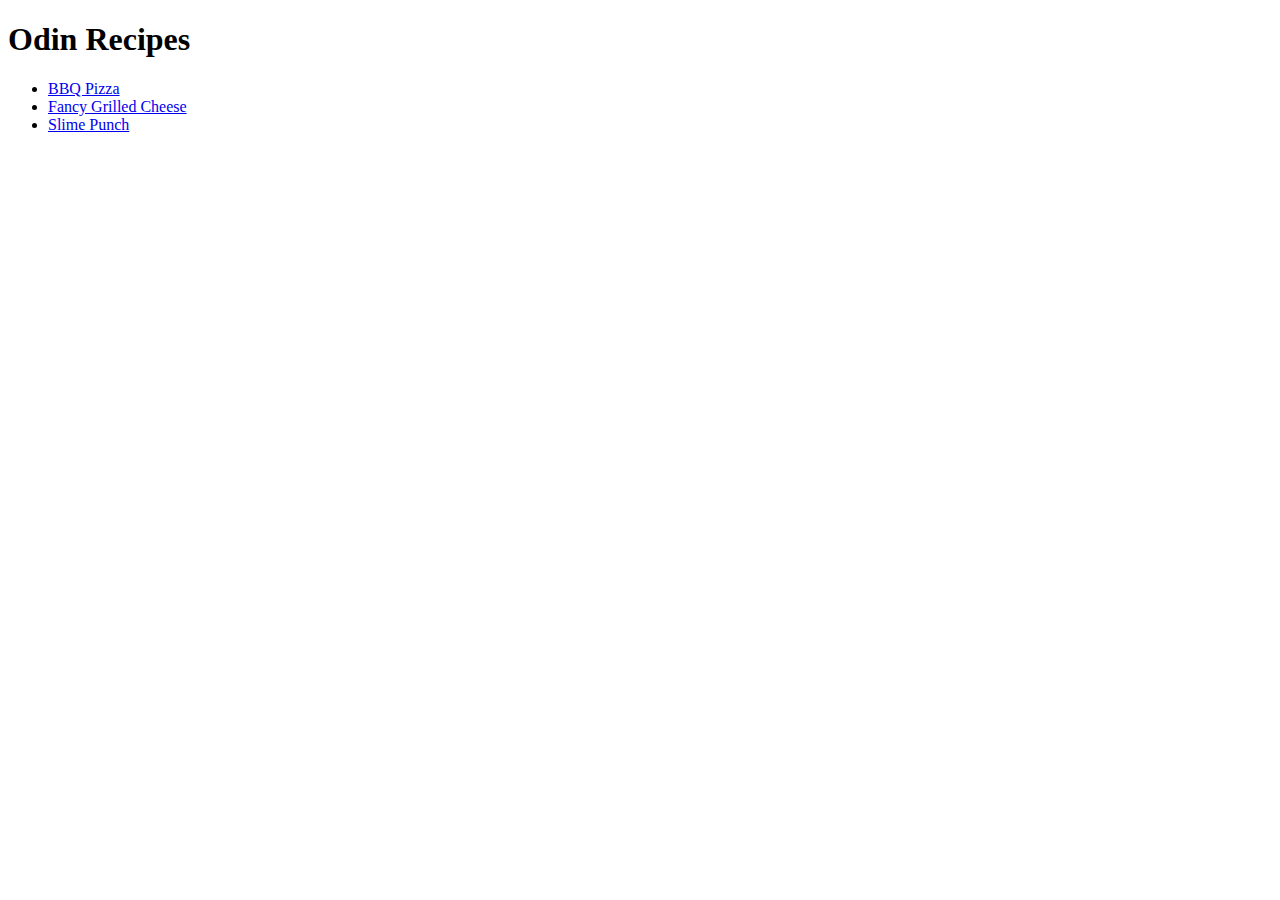
<file: index.html>
<!DOCTYPE html>
<html lang="en">
  <head>
    <meta charset="UTF-8">
    <meta http-equiv="X-UA-Compatible" content="IE=edge">
    <meta name="viewport" content="width=device-width, initial-scale=1.0">

    <title>Odin Recipes</title>
  </head>
  <body>
    <h1>Odin Recipes</h1>
    <ul>
    <li><a href="./recipes/bbqpizza.html">BBQ Pizza</a></li>
    <li><a href="./recipes/grilledcheese.html">Fancy Grilled Cheese</a></li>
    <li><a href="./recipes/slimepunch.html">Slime Punch</a></li>
    </ul>
       </body>
    </html>
</file>
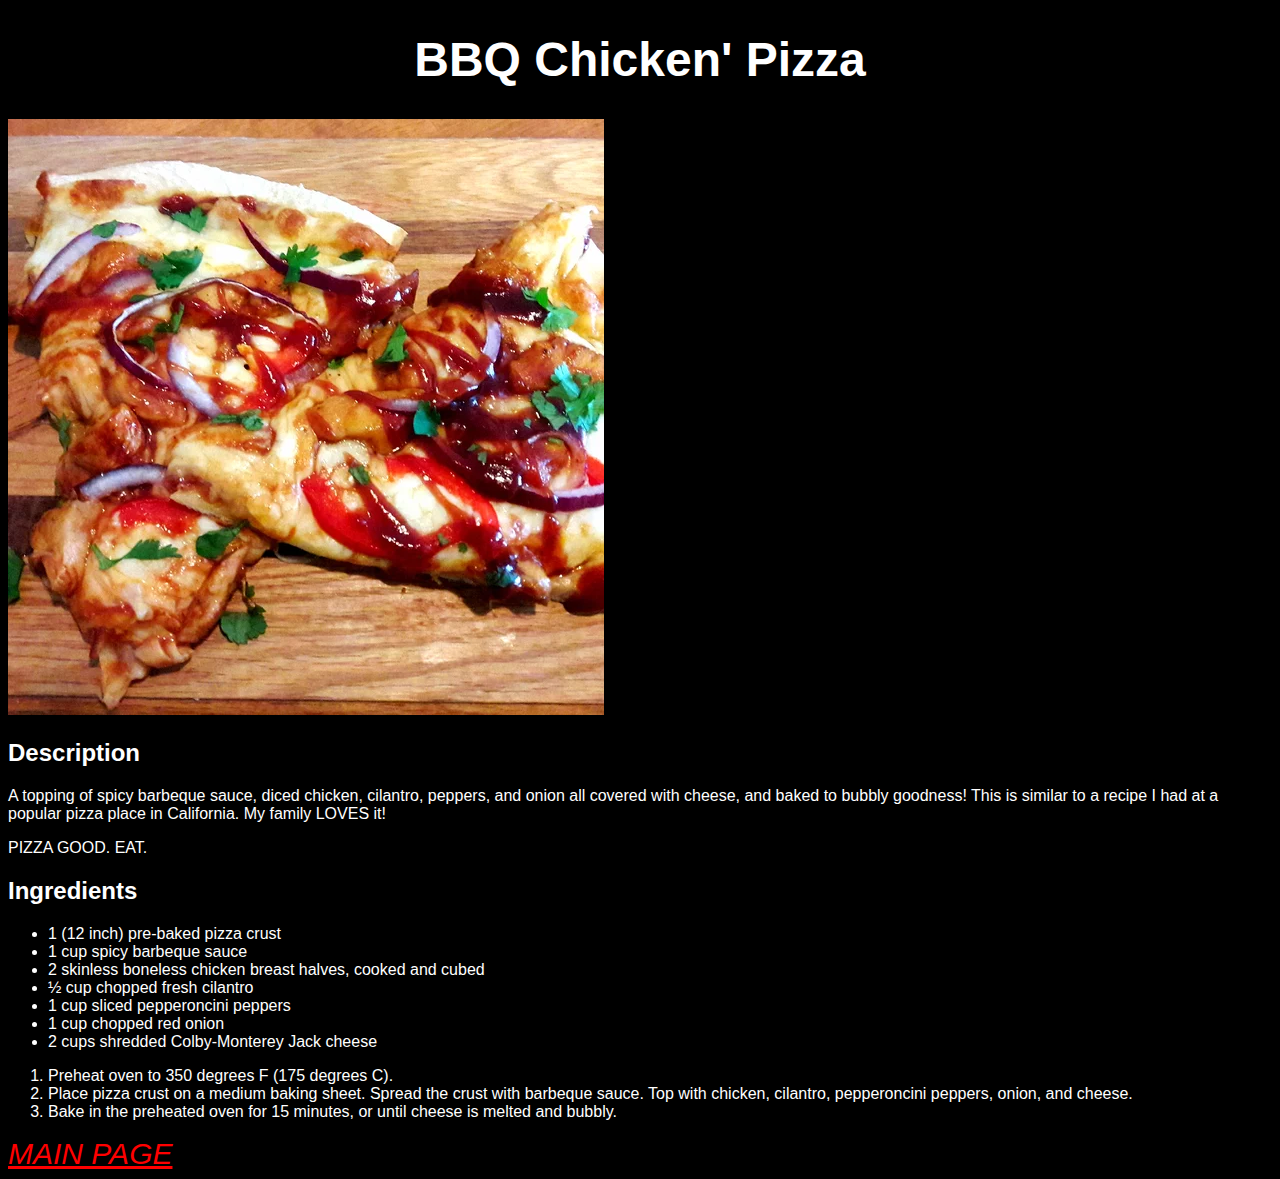
<file: recipes/bbqpizza.html>
<!DOCTYPE html>
<html lang="en">
<head>
    <meta charset="UTF-8">
    <meta http-equiv="X-UA-Compatible" content="IE=edge">
    <meta name="viewport" content="width=device-width, initial-scale=1.0">
    <link rel="stylesheet" href="../style.css">
    <title>BBQ Chicken Pizza</title>
</head>
<body>
    <h1>BBQ Chicken' Pizza</h1>
    <img src="../recipes/bbqpizza.jpg" alt="A picture of bbq pizza">
    <h2>Description</h2>
    <p>A topping of spicy barbeque sauce, diced chicken, cilantro, peppers, and onion all covered with cheese, and baked to bubbly goodness! This is similar to a recipe I had at a popular pizza place in California. My family LOVES it!</p>
    <p>PIZZA GOOD.  EAT.</p>
    <h2>Ingredients</h2>    
    <ul>
        <li>1 (12 inch) pre-baked pizza crust</li>
        <li>1 cup spicy barbeque sauce </li>
        <li>2 skinless boneless chicken breast halves, cooked and cubed</li>
        <li>½ cup chopped fresh cilantro </li>
        <li>1 cup sliced pepperoncini peppers </li>
        <li>1 cup chopped red onion </li>
        <li>2 cups shredded Colby-Monterey Jack cheese</li>
    </ul>
    <ol>
        <li>Preheat oven to 350 degrees F (175 degrees C).</li>
        <li>Place pizza crust on a medium baking sheet. Spread the crust with barbeque sauce. Top with chicken, cilantro, pepperoncini peppers, onion, and cheese.</li>
        <li>Bake in the preheated oven for 15 minutes, or until cheese is melted and bubbly.</li>
    </ol>
    <a href="../index.html" class="main">MAIN PAGE</a>

</body>
</html>
</file>
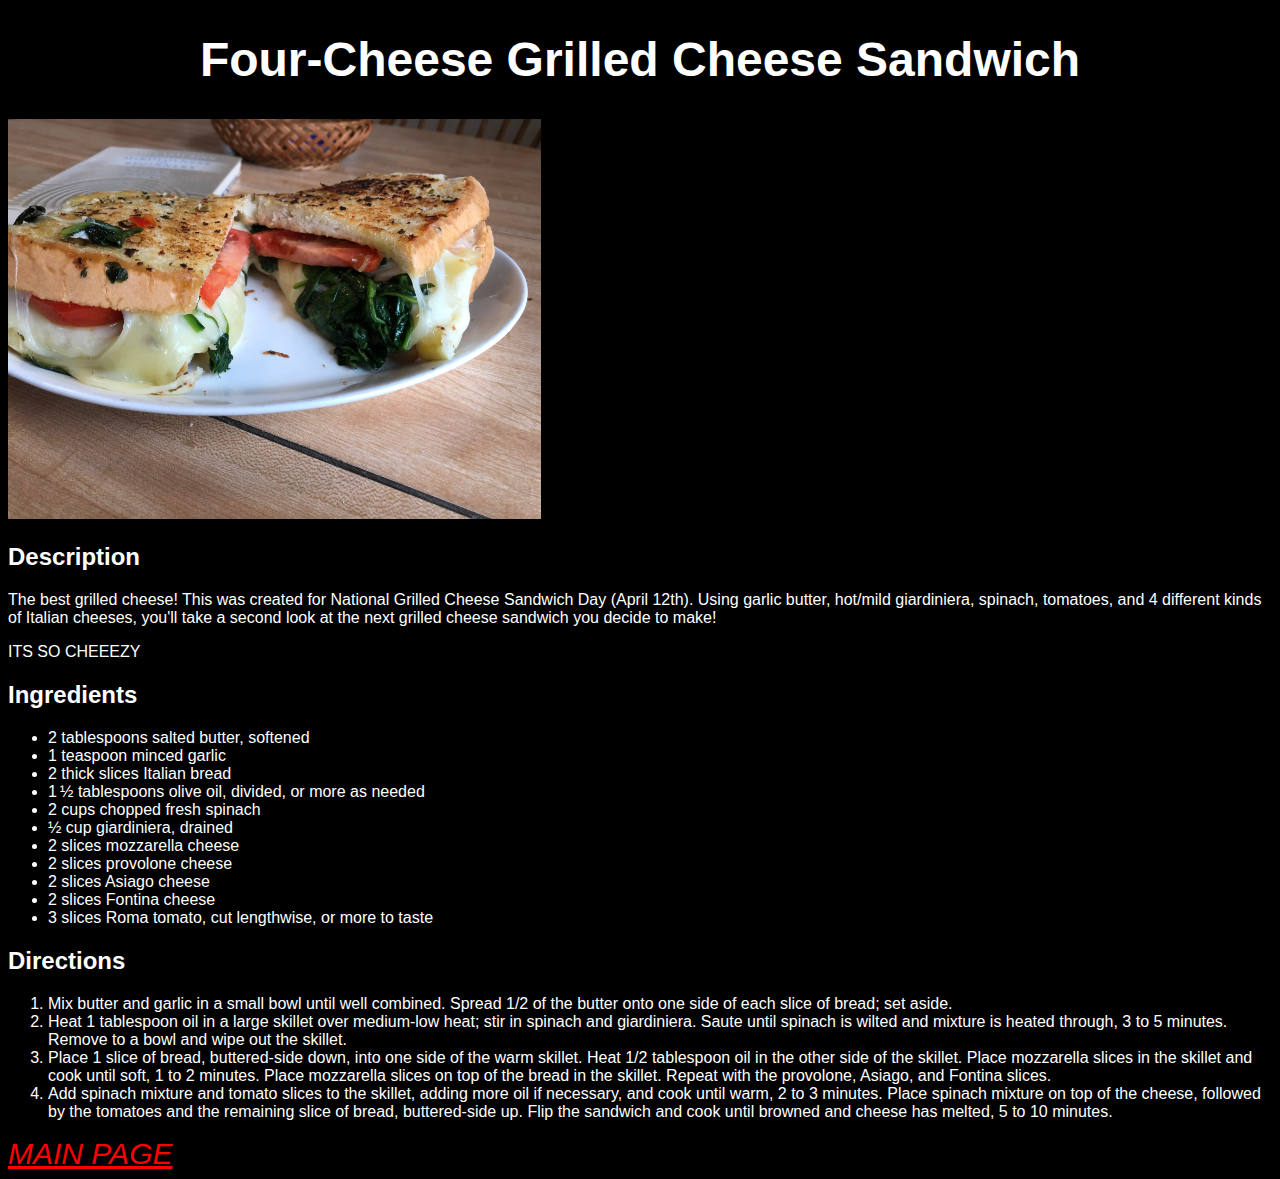
<file: recipes/grilledcheese.html>
<!DOCTYPE html>
<html lang="en">
<head>
    <meta charset="UTF-8">
    <meta http-equiv="X-UA-Compatible" content="IE=edge">
    <meta name="viewport" content="width=device-width, initial-scale=1.0">
    <link rel="stylesheet" href="../style.css">
    <title>Four-Cheese Grilled Cheese Sandwich</title>
</head>
<body>
    <h1>Four-Cheese Grilled Cheese Sandwich</h1>
    <img src="../recipes/grilledcheese.jpeg" alt="A picture of Four-Cheese Grilled Cheese Sandwich" height=400px>
    <h2>Description</h2>
    <p>The best grilled cheese! This was created for National Grilled Cheese Sandwich Day (April 12th). Using garlic butter, hot/mild giardiniera, spinach, tomatoes, and 4 different kinds of Italian cheeses, you'll take a second look at the next grilled cheese sandwich you decide to make! </p>
    <p>ITS SO CHEEEZY</p>
    <h2>Ingredients</h2>    
    <ul>
        <li>2 tablespoons salted butter, softened</li>
        <li>1 teaspoon minced garlic</li>
        <li>2 thick slices Italian bread</li>
        <li>1 ½ tablespoons olive oil, divided, or more as needed </li>
        <li>2 cups chopped fresh spinach</li>
        <li>½ cup giardiniera, drained</li>
        <li>2 slices mozzarella cheese</li>
        <li>2 slices provolone cheese</li>
        <li>2 slices Asiago cheese</li>
        <li>2 slices Fontina cheese</li>
        <li>3 slices Roma tomato, cut lengthwise, or more to taste </li>
    </ul>
        
    <h2>Directions</h2>
    <ol>
        <li>Mix butter and garlic in a small bowl until well combined. Spread 1/2 of the butter onto one side of each slice of bread; set aside.</li>
        <li>Heat 1 tablespoon oil in a large skillet over medium-low heat; stir in spinach and giardiniera. Saute until spinach is wilted and mixture is heated through, 3 to 5 minutes. Remove to a bowl and wipe out the skillet.</li>
        <li>Place 1 slice of bread, buttered-side down, into one side of the warm skillet. Heat 1/2 tablespoon oil in the other side of the skillet. Place mozzarella slices in the skillet and cook until soft, 1 to 2 minutes. Place mozzarella slices on top of the bread in the skillet. Repeat with the provolone, Asiago, and Fontina slices.</li>
        <li>Add spinach mixture and tomato slices to the skillet, adding more oil if necessary, and cook until warm, 2 to 3 minutes. Place spinach mixture on top of the cheese, followed by the tomatoes and the remaining slice of bread, buttered-side up. Flip the sandwich and cook until browned and cheese has melted, 5 to 10 minutes.</li>
    </ol>
    <a href="../index.html" class="main">MAIN PAGE</a>
    

</body>
</html>
</file>
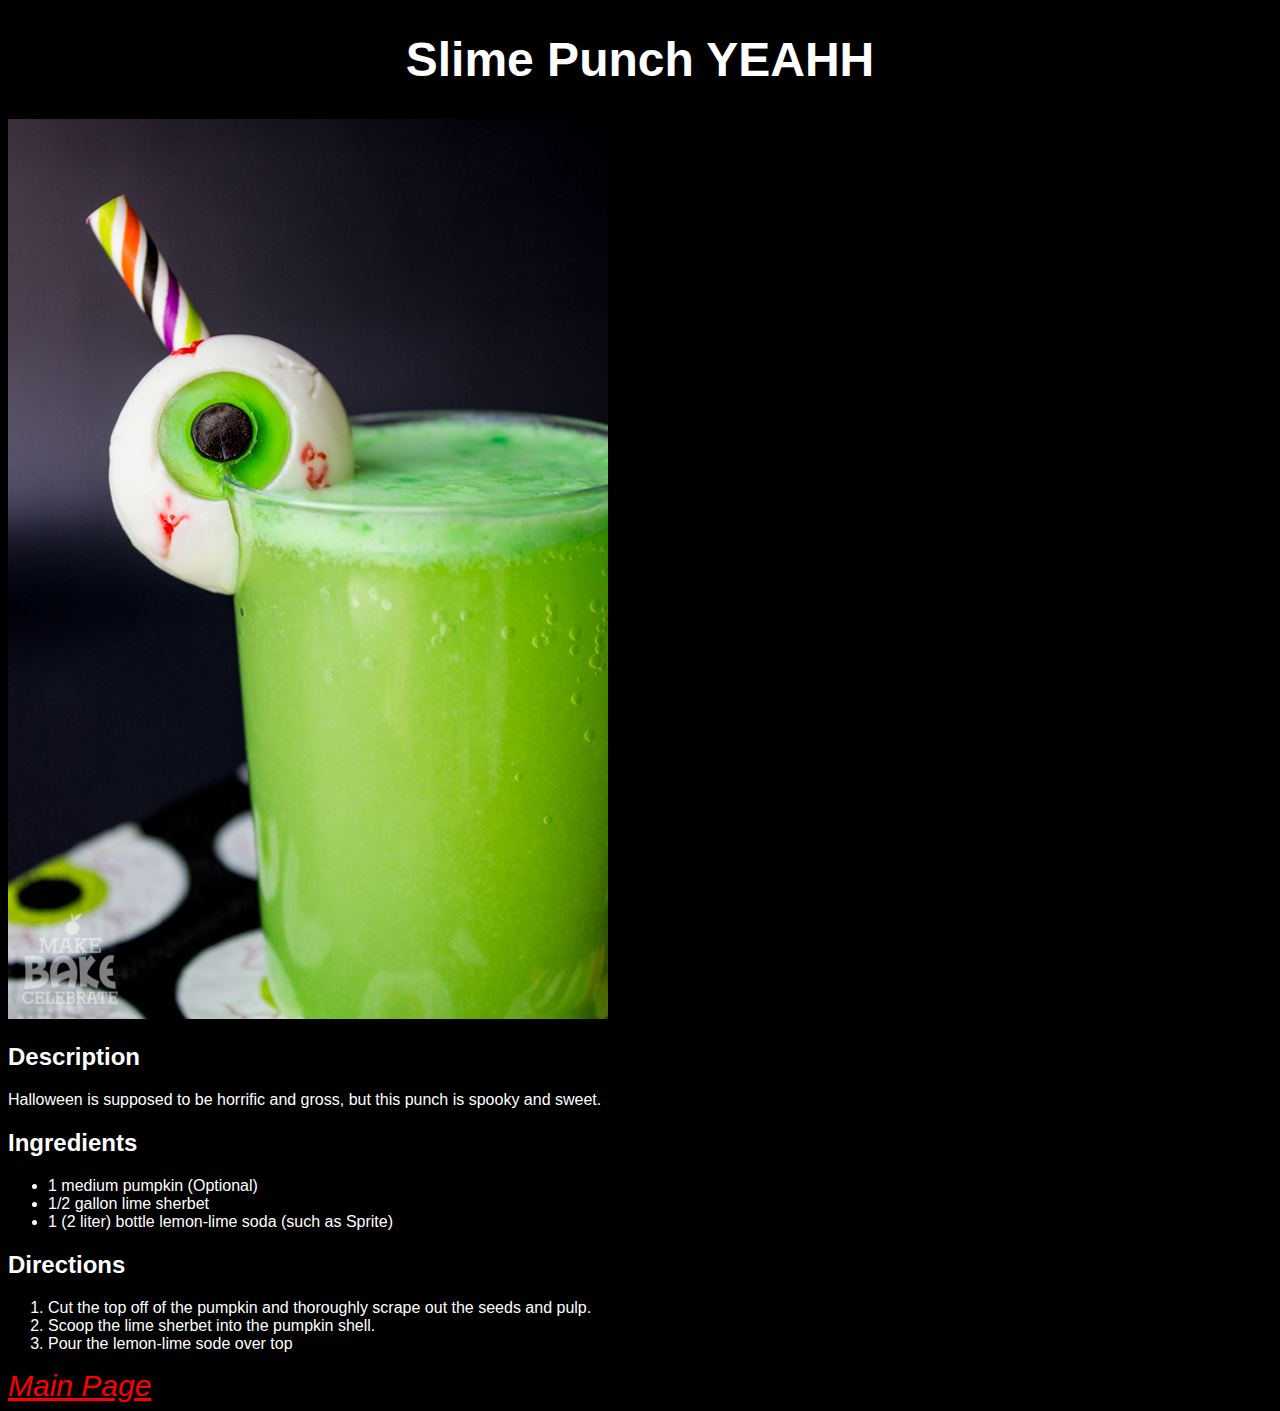
<file: recipes/slimepunch.html>
<!DOCTYPE html>
<html lang="en">
<head>
    <meta charset="UTF-8">
    <meta http-equiv="X-UA-Compatible" content="IE=edge">
    <meta name="viewport" content="width=device-width, initial-scale=1.0">
    <link rel="stylesheet" href="../style.css">
    <title>Slime Punch</title>
</head>
<body>
    <h1>Slime Punch YEAHH</h1>
    <img src="../recipes/slimepunch.jpg" alt="A picture of delicious slime punch">
    <h2>Description</h2>
    <p>Halloween is supposed to be horrific and gross, but this punch is spooky and sweet.</p>
    <h2>Ingredients</h2>
    <ul>
        <li>1 medium pumpkin (Optional)</li>
        <li>1/2 gallon lime sherbet</li>
        <li>1 (2 liter) bottle lemon-lime soda (such as Sprite)</li>
    </ul>
    <h2>Directions</h2>
    <ol>
        <li>Cut the top off of the pumpkin and thoroughly scrape out the seeds and pulp.</li>
        <li>Scoop the lime sherbet into the pumpkin shell.</li>
        <li>Pour the lemon-lime sode over top</li>
    </ol>

    <a href="../index.html" class="main">Main Page</a>

</body>
</html>
</file>
<file: style.css>
* {
    font-family: 'Trebuchet MS', 'Lucida Sans Unicode', 'Lucida Grande', 'Lucida Sans', Arial, sans-serif;
    background: black;
    color: white;
}

.kitchen {
    height: auto;
    width: 75%;
}

h1 {
    text-align: center;
    font-size: 48px;
}


.main {
    font-size: 30px;
    color: red;
    font-style: italic;
    
}
</file>
